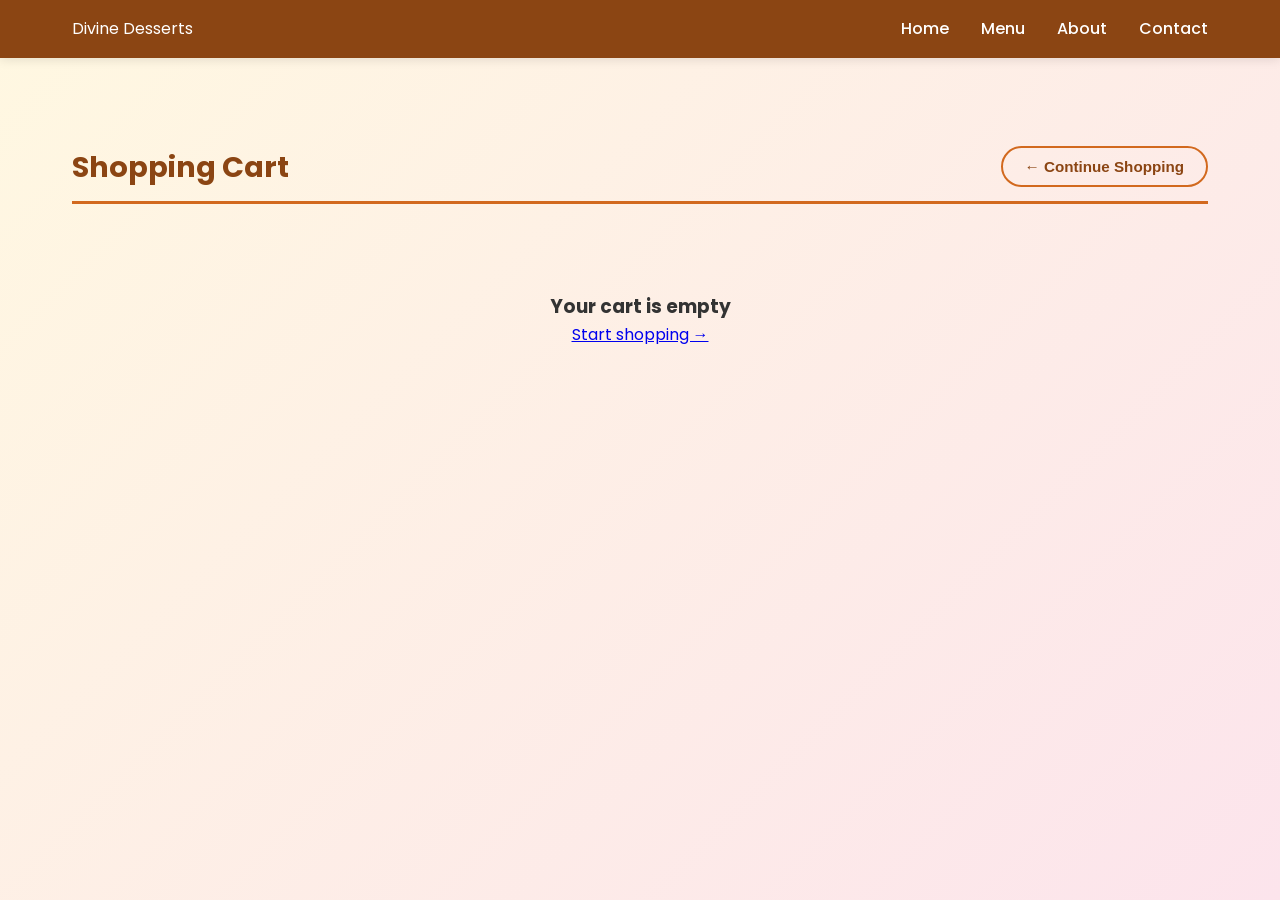
<file: cart.html>
<!DOCTYPE html>
<html lang="en">
<head>
    <meta charset="UTF-8">
    <meta name="viewport" content="width=device-width, initial-scale=1.0">
    <title>Cart - Divine Desserts - Coimbatore</title>
    <link rel="stylesheet" href="styles.css">
    <link href="https://fonts.googleapis.com/css2?family=Poppins:wght@300;400;600&display=swap" rel="stylesheet">
</head>
<body class="cart-page">
    <header class="navbar">
        <div class="nav-container">
            <div class="logo">Divine Desserts</div>
            <ul class="nav-menu">
                <li><a href="index.html#home">Home</a></li>
                <li><a href="index.html#menu">Menu</a></li>
                <li><a href="index.html#about">About</a></li>
                <li><a href="index.html#contact">Contact</a></li>
            </ul>
            <div class="hamburger">
                <span></span><span></span><span></span>
            </div>
        </div>
    </header>

    <main class="cart-container">
        <div class="cart-header">
            <h1>Shopping Cart</h1>
            <button class="back-home" onclick="window.location.href='index.html#menu'">
                &larr; Continue Shopping
            </button>
        </div>

        <div id="cartItems"></div>

        <div id="cartEmptyMsg" style="display:none; text-align:center; padding:3rem;">
            <h3>Your cart is empty</h3>
            <p><a href="index.html#menu">Start shopping &rarr;</a></p>
        </div>

        <div id="cartFooter" style="display:none;">
            <div class="cart-summary">
                <h3>Total Items: <span id="cartItemCount">0</span></h3>
                <h2>&#8377;<span id="cartTotalPrice">0</span></h2>
            </div>
            <button class="checkout-btn" onclick="checkout()">
                CHECKOUT VIA WHATSAPP
            </button>
        </div>
    </main>

    <script src="script.js"></script>
</body>
</html>
</file>
<file: styles.css>
* { margin: 0; padding: 0; box-sizing: border-box; }
body { font-family: 'Poppins', sans-serif; line-height: 1.6; color: #333; background: #fffaf5; overflow-x: hidden; }

.hidden { display: none !important; }

.navbar {
    background: #8B4513; color: white; padding: 1rem 0;
    position: fixed; width: 100%; top: 0; z-index: 1000;
    box-shadow: 0 2px 10px rgba(0,0,0,0.1);
}
.nav-container {
    max-width: 1200px; margin: 0 auto; display: flex;
    justify-content: space-between; align-items: center; padding: 0 2rem; gap: 1rem;
}
.nav-menu { display: flex; list-style: none; gap: 2rem; }
.nav-menu a { color: white; text-decoration: none; font-weight: 500; }
.hamburger { display: none; flex-direction: column; cursor: pointer; }
.hamburger span { width: 25px; height: 3px; background: white; margin: 3px 0; }

.cart-counter {
    position: fixed; bottom: 30px; right: 20px; background: #D2691E;
    color: white; padding: 12px 18px; border-radius: 25px;
    font-weight: 600; z-index: 1001; cursor: pointer;
    box-shadow: 0 6px 20px rgba(0,0,0,0.3); font-size: 1.1rem;
}
.cart-counter:hover {
    background: #A0522D; transform: scale(1.08);
    box-shadow: 0 8px 25px rgba(0,0,0,0.4);
}

.hero {
    background: linear-gradient(rgba(0,0,0,0.42), rgba(0,0,0,0.42)), url('hero-bake.jpg') center/cover;
    height: 100vh; display: flex; align-items: center; justify-content: center;
    text-align: center; color: white; padding-top: 80px;
}
.hero-content { max-width: 760px; padding: 0 1.5rem; }
.hero-content h1 { font-size: clamp(2.4rem, 4vw, 4.4rem); line-height: 1.05; margin-bottom: 1rem; }
.hero-content p { font-size: 1.1rem; }
.cta-btn {
    background: #D2691E; color: white; padding: 1.2rem 3rem; text-decoration: none;
    border-radius: 50px; font-weight: 600; font-size: 1.1rem; transition: all 0.3s ease;
    display: inline-block; margin-top: 1rem; margin-bottom: 3rem;
}
.cta-btn:hover { background: #A0522D; transform: translateY(-3px); }

.section-title {
    text-align: center; font-size: 2.8rem; margin: 5rem 0 1.75rem; color: #8B4513;
}

.menu { padding-bottom: 2rem; }
.menu-toolbar {
    max-width: 1200px; margin: 0 auto 2rem; padding: 1rem 2rem;
    display: flex; justify-content: space-between; align-items: center; gap: 1rem; flex-wrap: wrap;
    background: rgba(255,255,255,0.85); border: 1px solid rgba(139,69,19,0.08);
    border-radius: 24px; position: relative; z-index: 2;
}
.menu-note { color: #7a5a43; font-weight: 500; }
.staff-link {
    display: inline-flex; align-items: center; justify-content: center; flex-shrink: 0;
    border: 1px solid rgba(139,69,19,0.25); border-radius: 999px;
    padding: 0.85rem 1.35rem; color: #8B4513; text-decoration: none; font-weight: 700;
    background: #fff; box-shadow: 0 10px 20px rgba(139,69,19,0.08);
}
.staff-link:hover { background: #f5e7d6; }

.menu-grid {
    max-width: 1200px; margin: 0 auto; display: grid;
    grid-template-columns: repeat(auto-fit, minmax(220px, 1fr)); gap: 1.25rem; padding: 0 2rem;
}
.menu-item {
    background: #fff; border-radius: 20px; padding: 1rem; text-align: center;
    box-shadow: 0 10px 30px rgba(0,0,0,0.09); transition: all 0.35s ease;
    position: relative; overflow: hidden; border: 1px solid rgba(139,69,19,0.08);
}
.menu-item:hover { transform: translateY(-12px) scale(1.01); box-shadow: 0 25px 50px rgba(0,0,0,0.16); }
.menu-item img { width: 100%; height: 170px; object-fit: cover; border-radius: 14px; margin-bottom: 0.85rem; background: #f4ede5; }
.menu-item h3 { font-size: 1.15rem; margin-bottom: 0.4rem; color: #8B4513; }
.menu-item p { font-size: 1rem; font-weight: 600; color: #D2691E; margin-bottom: 0.75rem; }
.menu-meta { display: flex; justify-content: center; gap: 0.35rem; flex-wrap: wrap; margin-bottom: 0.7rem; }
.menu-badge {
    display: inline-flex; align-items: center; justify-content: center; padding: 0.28rem 0.65rem;
    border-radius: 999px; font-size: 0.74rem; font-weight: 700; letter-spacing: 0.02em;
}
.menu-badge.category { background: #f7ede3; color: #8B4513; }
.menu-badge.discount { background: #ffe2e2; color: #b42318; }
.menu-badge.stock { background: #e8f7ec; color: #18794e; }
.menu-badge.out { background: #f3d9d9; color: #9b1c1c; }
.menu-item.out-of-stock { opacity: 0.8; }
.menu-item.out-of-stock::after {
    content: 'Out of stock'; position: absolute; top: 1rem; right: -2.8rem; width: 160px;
    background: rgba(111, 28, 28, 0.92); color: white; font-size: 0.8rem; font-weight: 700;
    transform: rotate(35deg); padding: 0.35rem 0;
}
.price-stack { display: flex; justify-content: center; align-items: baseline; gap: 0.4rem; flex-wrap: wrap; margin-bottom: 0.8rem; }
.original-price { color: #97745b; text-decoration: line-through; font-size: 0.95rem; }
.quote-text { color: #8B4513; font-size: 1rem; font-weight: 600; }

.quantity-controls {
    display: flex; align-items: center; justify-content: center; gap: 15px;
    margin-bottom: 0.8rem; font-weight: 700; font-size: 1rem; color: #8B4513;
}
.qty-minus, .qty-plus {
    width: 34px; height: 34px; border: 2px solid #D2691E; background: white;
    border-radius: 50%; cursor: pointer; font-size: 1.2rem; font-weight: bold;
    color: #8B4513; transition: all 0.2s ease;
}
.qty-minus:hover, .qty-plus:hover { background: #D2691E; color: white; transform: scale(1.1); }
.qty-display { min-width: 24px; text-align: center; font-weight: 700; color: #D2691E; font-size: 0.95rem; }

.add-cart {
    background: linear-gradient(45deg, #8B4513, #A0522D); color: white;
    border: none; padding: 11px 18px; border-radius: 24px; cursor: pointer;
    font-weight: 700; font-size: 0.92rem; width: 100%; transition: all 0.3s ease;
}
.add-cart:hover { background: linear-gradient(45deg, #A0522D, #D2691E); transform: scale(1.03); }
.add-cart[disabled], .qty-minus[disabled], .qty-plus[disabled] {
    opacity: 0.45; cursor: not-allowed; transform: none;
}

.contact, .about { padding: 5rem 2rem; max-width: 1200px; margin: 0 auto; text-align: center; }

.cart-page { background: linear-gradient(135deg, #fff8e1 0%, #fce4ec 100%); min-height: 100vh; }
.cart-container { max-width: 1200px; margin: 0 auto; padding: 7rem 2rem 2rem; }
.cart-header {
    display: flex; justify-content: space-between; align-items: center;
    margin-bottom: 2.5rem; padding: 2rem 0 1rem 0; border-bottom: 3px solid #D2691E;
}
.cart-header h1 {
    font-size: 1.8rem; color: #8B4513; margin: 0; font-weight: 700;
    line-height: 1.2; position: relative; top: 3px;
}
.back-home {
    background: transparent; color: #8B4513; border: 2px solid #D2691E;
    padding: 10px 22px; border-radius: 25px; cursor: pointer; font-weight: 600;
    font-size: 0.95rem; transition: all 0.3s ease; position: relative; top: 2px;
}
.back-home:hover { background: #D2691E; color: white; transform: translateY(-2px); }

.cart-items { display: flex; flex-direction: column; gap: 1.2rem; margin-bottom: 3rem; }
.cart-item {
    background: white; border-radius: 15px; padding: 1.8rem 2.2rem;
    display: flex; justify-content: space-between; align-items: center;
    box-shadow: 0 5px 25px rgba(0,0,0,0.08); border-left: 5px solid #D2691E;
    transition: all 0.3s ease;
}
.cart-item:hover { transform: translateX(8px); box-shadow: 0 12px 40px rgba(0,0,0,0.15); }
.cart-item-details { flex: 1; margin-right: 1.5rem; }
.cart-item-details h4 { margin: 0 0 0.4rem 0; color: #8B4513; font-size: 1.25rem; font-weight: 600; }
.cart-item-details p { margin: 0; color: #666; font-size: 0.95rem; font-weight: 500; }
.quantity-controls-cart {
    display: flex; align-items: center; gap: 10px; background: #f8f9fa;
    padding: 8px 16px; border-radius: 25px; min-width: 130px;
}
.qty-btn-cart {
    width: 36px; height: 36px; border: 2px solid #D2691E; background: white;
    border-radius: 50%; cursor: pointer; font-size: 1.3rem; font-weight: bold;
    color: #8B4513; display: flex; align-items: center; justify-content: center;
}
.qty-btn-cart:hover { background: #D2691E; color: white; transform: scale(1.05); }
.qty-display-cart { font-weight: 800; color: #8B4513; font-size: 1.4rem; min-width: 30px; text-align: center; }
.delete-item {
    background: #ff4757; color: white; border: none; width: 42px; height: 42px;
    border-radius: 50%; cursor: pointer; font-size: 1.1rem; margin-left: 1.5rem;
}
.delete-item:hover { background: #ff3838; transform: scale(1.1); }
.item-total { font-weight: 800; color: #D2691E; font-size: 1.6rem; min-width: 90px; text-align: right; }
#cartFooter {
    background: white; border-radius: 25px; padding: 2rem; display: flex;
    justify-content: space-between; align-items: center; box-shadow: 0 15px 50px rgba(0,0,0,0.1);
    max-width: 1200px; margin: 2rem auto 0;
}
.cart-summary h3 { margin: 0 0 1.5rem 0; color: #666; font-size: 1.3rem; }
.cart-summary h2 { margin: 0; color: #8B4513; font-size: 3rem; font-weight: 700; }
.checkout-btn {
    background: linear-gradient(45deg, #8B4513, #D2691E); color: white;
    border: none; padding: 1.2rem 3rem; border-radius: 35px; font-size: 1.2rem;
    font-weight: 700; cursor: pointer; text-transform: uppercase;
    white-space: nowrap;
}
.checkout-btn:hover { transform: translateY(-5px); box-shadow: 0 20px 40px rgba(139,69,19,0.4); }

.about-content {
    max-width: 800px; margin: 0 auto; text-align: center; padding: 0 2rem;
}
.about-text { width: 100%; }
.about-features { margin: 2rem 0; }
.about-features > div {
    margin-bottom: 1.2rem; padding: 0.8rem 0; font-size: 1.1rem; color: #555;
    line-height: 1.5; position: relative; padding-left: 1.8rem;
}
.about-features > div::before {
    content: '>'; position: absolute; left: 0; color: #D2691E; font-weight: 700; font-size: 1rem;
}

.contact {
    padding: 5rem 2rem; background: linear-gradient(135deg, #fff8e1 0%, #fce4ec 100%);
    text-align: center;
}
.contact-content {
    max-width: 800px; margin: 0 auto; display: grid;
    grid-template-columns: repeat(auto-fit, minmax(300px, 1fr)); gap: 3rem;
}
.contact-item {
    background: white; padding: 2.5rem 1.8rem; border-radius: 20px;
    box-shadow: 0 10px 40px rgba(0,0,0,0.1); transition: all 0.3s ease;
    border-top: 4px solid #D2691E; max-width: 320px; margin: 0 auto;
    word-break: break-word; overflow-wrap: break-word;
}
.contact-item:hover { transform: translateY(-10px); box-shadow: 0 20px 50px rgba(0,0,0,0.15); }
.contact-icon {
    font-size: 1.25rem; margin-bottom: 1rem; font-weight: 700; color: #8B4513;
    text-transform: uppercase; letter-spacing: 0.08em;
}
.contact-item h3 {
    color: #8B4513; font-size: 1.6rem; margin: 0 0 0.8rem 0;
    font-weight: 700; line-height: 1.3; hyphens: auto;
}
.contact-item p { color: #666; font-size: 1.1rem; margin: 0; font-weight: 500; }

.admin-page {
    min-height: 100vh;
    background: linear-gradient(135deg, #fdf1e3 0%, #f6e8dc 45%, #fef9f3 100%);
    color: #402d20;
}
.admin-shell {
    max-width: 1280px; margin: 0 auto; padding: 2rem;
    min-height: 100vh; display: flex; align-items: center; justify-content: center;
}
.admin-card {
    background: rgba(255,255,255,0.95); border: 1px solid rgba(139,69,19,0.12); border-radius: 28px;
    box-shadow: 0 25px 60px rgba(104,66,35,0.12); backdrop-filter: blur(10px);
}
.admin-login { width: 100%; display: flex; justify-content: center; }
.admin-login-card { width: min(100%, 520px); padding: 2.5rem; }
.eyebrow {
    text-transform: uppercase; letter-spacing: 0.12em; font-size: 0.78rem; color: #8B4513; font-weight: 700; margin-bottom: 0.6rem;
}
.admin-copy { color: #6a5445; margin-bottom: 1.25rem; }
.admin-form-stack { display: grid; gap: 1rem; }
.admin-form-stack label,
.admin-form-grid label {
    display: grid; gap: 0.45rem; font-weight: 600; color: #5b4436;
}
.admin-form-stack input,
.admin-form-grid input,
.admin-form-grid select,
.admin-form-grid textarea {
    width: 100%; min-width: 0; border: 1px solid rgba(139,69,19,0.2); border-radius: 14px; padding: 0.9rem 1rem;
    font: inherit; background: white;
}
.admin-primary-btn,
.admin-secondary-btn,
.admin-text-btn,
.admin-action-btn {
    min-height: 48px;
}
.admin-primary-btn,
.admin-secondary-btn,
.admin-text-btn {
    border: none; border-radius: 999px; padding: 0.95rem 1.35rem; font: inherit; font-weight: 700; cursor: pointer;
}
.admin-primary-btn { background: linear-gradient(135deg, #8B4513, #C26B2C); color: white; }
.admin-secondary-btn { background: #f4e0cf; color: #7a4a24; }
.admin-text-btn { background: transparent; color: #8B4513; padding-inline: 0; min-height: auto; }
.admin-back-link { display: inline-block; margin-top: 1rem; color: #8B4513; font-weight: 600; }
.admin-hint { font-size: 0.92rem; color: #7b6251; }
.admin-message { min-height: 1.4rem; color: #8B4513; font-size: 0.95rem; }
.admin-dashboard { width: 100%; }
.admin-topbar {
    display: flex; justify-content: space-between; align-items: center; gap: 1.25rem; padding: 2rem; margin-bottom: 1.5rem;
}
.admin-topbar-actions { display: flex; gap: 0.8rem; flex-wrap: wrap; }
.admin-grid {
    display: grid; grid-template-columns: minmax(380px, 480px) minmax(0, 1fr); gap: 1.5rem; align-items: start;
}
.admin-grid > .admin-card { padding: 1.5rem; }
.admin-section-header {
    display: flex; justify-content: space-between; align-items: center; gap: 1rem; margin-bottom: 1.25rem;
}
.admin-form-grid {
    display: grid; grid-template-columns: repeat(2, minmax(0, 1fr)); gap: 1rem 1.15rem; align-items: start;
}
.admin-form-grid > * { min-width: 0; }
.admin-field-span { grid-column: 1 / -1; }
.admin-checkbox {
    display: flex !important; align-items: center; gap: 0.7rem; padding: 0.95rem 1rem;
    border: 1px solid rgba(139,69,19,0.16); border-radius: 14px; background: #fffaf6;
}
.admin-checkbox input { width: auto; margin: 0; flex: 0 0 auto; }
.admin-upload { grid-column: 1 / -1; }
.admin-upload-note { font-size: 0.85rem; color: #7a6556; font-weight: 400; }
.admin-preview {
    grid-column: 1 / -1; min-height: 220px; border: 1px dashed rgba(139,69,19,0.25); border-radius: 18px;
    display: flex; align-items: center; justify-content: center; background: #fff9f3; overflow: hidden; padding: 0.75rem;
}
.admin-preview img { width: 100%; height: 100%; object-fit: cover; border-radius: 12px; }
.admin-count { color: #8B4513; font-weight: 700; }
.admin-product-list { display: grid; gap: 1rem; }
.admin-product-item {
    display: grid; grid-template-columns: 92px minmax(0, 1fr) auto; gap: 1rem; align-items: center;
    padding: 1rem; border: 1px solid rgba(139,69,19,0.12); border-radius: 20px; background: #fffaf6;
}
.admin-thumb {
    width: 92px; height: 92px; border-radius: 16px; object-fit: cover; background: #f3ebe3;
}
.admin-product-meta h3 { color: #8B4513; margin-bottom: 0.25rem; }
.admin-product-meta p { color: #6d5647; font-size: 0.95rem; }
.admin-tags { display: flex; gap: 0.45rem; flex-wrap: wrap; margin-top: 0.55rem; }
.admin-pill {
    display: inline-flex; padding: 0.3rem 0.6rem; border-radius: 999px; font-size: 0.8rem; font-weight: 700;
    background: #f0e0d1; color: #7a4a24;
}
.admin-product-actions { display: flex; flex-direction: column; gap: 0.55rem; }
.admin-action-btn {
    border: 1px solid rgba(139,69,19,0.18); background: white; color: #8B4513;
    padding: 0.65rem 0.9rem; border-radius: 14px; cursor: pointer; font-weight: 600;
}
.admin-empty {
    padding: 2rem; text-align: center; border: 1px dashed rgba(139,69,19,0.25); border-radius: 22px; color: #7b6251;
}

@media (max-width: 1024px) {
    .admin-grid { grid-template-columns: 1fr; }
}

@media (max-width: 768px) {
    .navbar { padding: 0.9rem 0; }
    .nav-container { padding: 0 1rem; }
    .hamburger { display: flex; }
    .nav-menu {
        position: fixed; flex-direction: column; background: #8B4513; top: 68px; left: -100%; width: 100%;
        text-align: center; padding: 1.25rem 1rem 2rem; transition: 0.3s; gap: 1.25rem;
    }
    .nav-menu.active { left: 0; }
    .hero { min-height: 88vh; height: auto; padding-top: 92px; padding-bottom: 2rem; }
    .hero-content { padding: 0 1rem; }
    .hero-content h1 { font-size: 2.3rem; }
    .hero-content p { font-size: 1rem; }
    .section-title { font-size: 2rem; margin: 4rem 0 1.35rem; padding: 0 1rem; }
    .menu-grid { grid-template-columns: repeat(2, minmax(0, 1fr)); gap: 0.9rem; padding: 0 1rem; }
    .menu-item { padding: 0.9rem; }
    .menu-item img { height: 130px; }
    .menu-meta { gap: 0.35rem; }
    .menu-toolbar {
        padding: 1rem; margin: 0 1rem 1.5rem; flex-direction: column; align-items: stretch; text-align: center;
    }
    .staff-link { width: 100%; }
    .cart-header { flex-direction: column; gap: 1.5rem; text-align: center; }
    .cart-container { padding: 6.5rem 1rem 1.5rem; }
    .cart-item { flex-direction: column; gap: 1.2rem; text-align: left; padding: 1.25rem; }
    .quantity-controls-cart { order: -1; width: 100%; justify-content: center; }
    .delete-item { order: 2; margin-left: 0; }
    .item-total { order: 3; font-size: 1.5rem; }
    #cartFooter { flex-direction: column; gap: 2rem; text-align: center; padding: 1.5rem; }
    .checkout-btn { width: 100%; padding: 1.25rem; font-size: 1.1rem; }
    .cart-counter { bottom: 14px; right: 12px; padding: 9px 12px; font-size: 0.95rem; }
    .about, .contact { padding: 4rem 1rem; }
    .about-content { padding: 0; text-align: center; }
    .about-features > div { margin-bottom: 1rem; padding-left: 2rem; text-align: left; }
    .contact-content { grid-template-columns: 1fr; gap: 1.5rem; }
    .contact-item { padding: 1.5rem 1.25rem; max-width: 100%; }
    .contact-icon { font-size: 1rem; }
    .admin-shell { padding: 0.8rem; align-items: stretch; }
    .admin-login-card { padding: 1.35rem; }
    .admin-topbar {
        padding: 1.25rem; flex-direction: column; align-items: stretch;
    }
    .admin-topbar-actions {
        flex-direction: column;
    }
    .admin-topbar-actions > * { width: 100%; }
    .admin-grid { gap: 1rem; }
    .admin-grid > .admin-card { padding: 1rem; }
    .admin-section-header {
        flex-direction: column; align-items: flex-start;
    }
    .admin-form-grid { grid-template-columns: 1fr; gap: 0.9rem; }
    .admin-form-grid label,
    .admin-form-stack label { font-size: 0.95rem; }
    .admin-form-grid input,
    .admin-form-stack input {
        font-size: 16px;
    }
    .admin-checkbox, .admin-upload, .admin-preview, .admin-field-span { grid-column: 1 / -1; }
    .admin-checkbox {
        align-items: flex-start; text-align: left;
    }
    .admin-preview { min-height: 180px; }
    .admin-product-item { grid-template-columns: 1fr; }
    .admin-thumb {
        width: 100%; height: 180px;
    }
    .admin-product-actions {
        flex-direction: column;
    }
    .admin-action-btn,
    .admin-primary-btn,
    .admin-secondary-btn {
        width: 100%;
    }
}


/* Simple Admin Overrides */
.admin-page {
    background: #f5f5f5;
    color: #1f1f1f;
}

.admin-shell {
    max-width: 1100px;
    padding: 1rem;
    align-items: flex-start;
}

.admin-card {
    background: #ffffff;
    border: 1px solid #dddddd;
    border-radius: 14px;
    box-shadow: none;
    backdrop-filter: none;
}

.admin-login-card,
.admin-grid > .admin-card,
.admin-topbar {
    padding: 1rem;
}

.admin-copy,
.admin-hint,
.admin-upload-note,
.admin-product-meta p,
.admin-message {
    color: #555555;
}

.admin-topbar {
    margin-bottom: 1rem;
    gap: 1rem;
}

.admin-topbar h1,
.admin-section-header h2,
.admin-login h1 {
    color: #222222;
}

.admin-topbar-actions {
    gap: 0.75rem;
}

.admin-primary-btn,
.admin-secondary-btn,
.admin-action-btn {
    min-height: 46px;
    border-radius: 10px;
    box-shadow: none;
    transform: none;
}

.admin-primary-btn {
    background: #1f1f1f;
    color: #ffffff;
}

.admin-secondary-btn {
    background: #eeeeee;
    color: #222222;
}

.admin-action-btn {
    background: #ffffff;
    color: #222222;
    border: 1px solid #cccccc;
}

.admin-primary-btn:hover,
.admin-secondary-btn:hover,
.admin-action-btn:hover,
.admin-text-btn:hover {
    transform: none;
    box-shadow: none;
}

.admin-grid {
    grid-template-columns: minmax(340px, 420px) minmax(0, 1fr);
    gap: 1rem;
}

.admin-section-header {
    margin-bottom: 1rem;
}

.admin-form-grid {
    grid-template-columns: 1fr;
    gap: 0.85rem;
}

.admin-form-grid label,
.admin-form-stack label {
    gap: 0.35rem;
    font-size: 0.95rem;
    color: #222222;
}

.admin-form-stack input,
.admin-form-grid input,
.admin-form-grid select,
.admin-form-grid textarea {
    border: 1px solid #cccccc;
    border-radius: 10px;
    padding: 0.85rem 0.9rem;
    background: #ffffff;
    color: #111111;
}

.admin-field-span,
.admin-upload,
.admin-preview,
.admin-checkbox {
    grid-column: 1 / -1;
}

.admin-checkbox {
    display: flex !important;
    align-items: center;
    gap: 0.6rem;
    padding: 0.85rem 0.9rem;
    background: #fafafa;
    border: 1px solid #d8d8d8;
    border-radius: 10px;
}

.admin-checkbox input {
    margin: 0;
}

.admin-preview {
    min-height: 160px;
    border: 1px dashed #c7c7c7;
    border-radius: 10px;
    background: #fafafa;
    padding: 0.5rem;
}

.admin-preview img {
    border-radius: 8px;
}

.admin-product-list {
    gap: 0.75rem;
}

.admin-product-item {
    grid-template-columns: 72px minmax(0, 1fr);
    gap: 0.85rem;
    padding: 0.85rem;
    border: 1px solid #dddddd;
    border-radius: 12px;
    background: #ffffff;
}

.admin-thumb {
    width: 72px;
    height: 72px;
    border-radius: 8px;
}

.admin-product-meta h3 {
    font-size: 1rem;
    color: #222222;
}

.admin-tags {
    gap: 0.35rem;
}

.admin-pill {
    background: #f1f1f1;
    color: #333333;
    border-radius: 999px;
    font-size: 0.74rem;
}

.admin-product-actions {
    grid-column: 1 / -1;
    flex-direction: row;
    flex-wrap: wrap;
    gap: 0.5rem;
}

.admin-product-actions .admin-action-btn {
    flex: 1 1 140px;
}

@media (max-width: 768px) {
    .admin-shell {
        padding: 0.75rem;
    }

    .admin-grid {
        grid-template-columns: 1fr;
        gap: 0.85rem;
    }

    .admin-topbar {
        padding: 0.9rem;
    }

    .admin-login-card,
    .admin-grid > .admin-card {
        padding: 0.9rem;
    }

    .admin-topbar-actions,
    .admin-product-actions {
        flex-direction: column;
    }

    .admin-topbar-actions > *,
    .admin-product-actions > * {
        width: 100%;
        flex: 1 1 auto;
    }

    .admin-product-item {
        grid-template-columns: 1fr;
    }

    .admin-thumb {
        width: 100%;
        height: 150px;
    }

    .admin-section-header {
        align-items: flex-start;
    }
}

.admin-workflow {
    display: grid;
    grid-template-columns: repeat(2, minmax(0, 1fr));
    gap: 0.75rem;
    padding: 1rem;
    margin-bottom: 1rem;
}

.admin-workflow-step {
    border: 1px solid #dddddd;
    border-radius: 12px;
    padding: 0.9rem;
    background: #fafafa;
}

.admin-workflow-step h2 {
    font-size: 1rem;
    color: #222222;
    margin-bottom: 0.25rem;
}

.admin-workflow-step p {
    color: #555555;
    font-size: 0.92rem;
}

.admin-mode-note {
    color: #666666;
    font-size: 0.92rem;
    margin-top: 0.25rem;
}

@media (max-width: 768px) {
    .admin-workflow {
        grid-template-columns: 1fr;
        padding: 0.9rem;
    }
}
</file>
